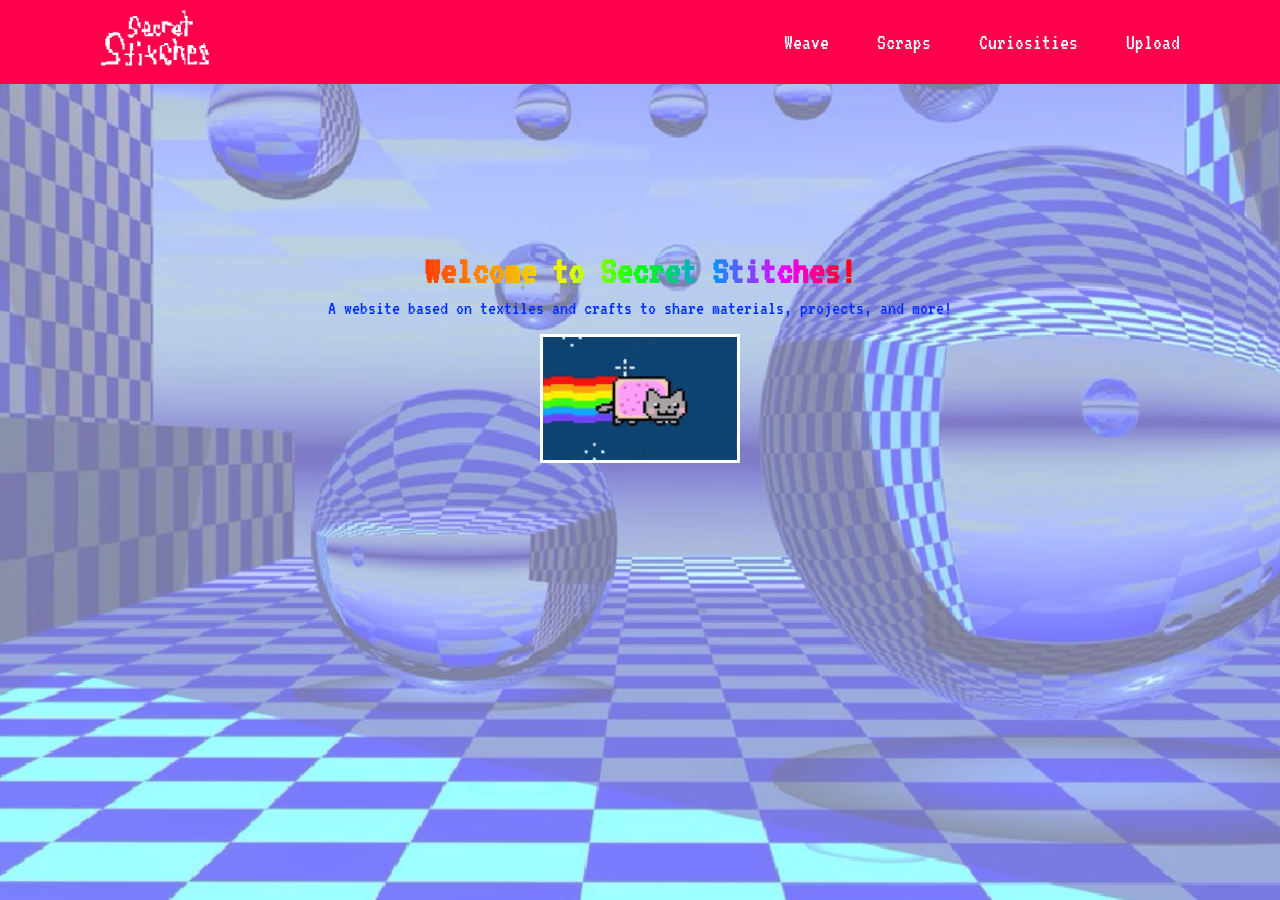
<file: index.html>
<!DOCTYPE html>
<html lang="en">
<head>
    <meta charset="UTF-8">
    <meta name="viewport" content="width=device-width, initial-scale=1.0">
    <title>Document</title>
    <link rel="stylesheet" href="style.css">
</head>
<body class="indexbackground">
    <header>
        <h1 class= "logo">
            <div class="container">
                <a href= "./index.html">
                    <img class="image" src = "biglogo.png"></a>
                <div class="overlay">
                </div>
            </div>
        </h1>
        <nav class= "navigation">
            <a href= "./Weave.html">Weave</a>
            <a href= "./Scraps.html">Scraps</a>
            <a href= "./Curiosities.html">Curiosities</a>
            <a href= "./Upload.html">Upload</a>
        </nav>
    </header>
    <div class = "pagecenter">
        <div class = "heading">
            <h2 class ="rainbow">
                Welcome to Secret Stitches!
            </h2>
        </div>
    </div>
    <div class = "pagecenter">
    <p class ="description">
        A website based on textiles and crafts to share materials, projects, and more! </p>
    </div>
    <img class = "nyancat" src = "nyan.gif">
    </h2>

</body>

</html>
</file>
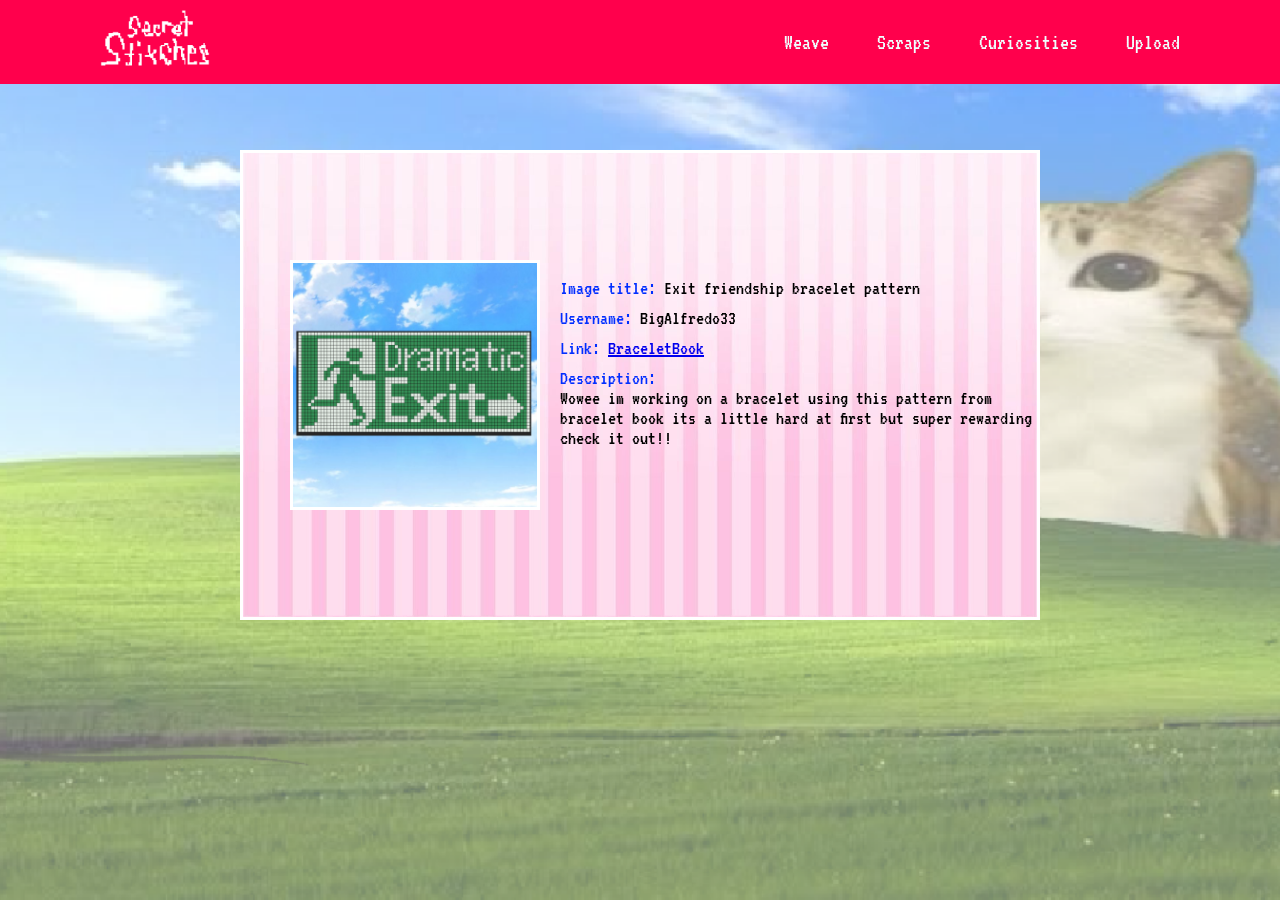
<file: Exit.html>
<!DOCTYPE html>
<html lang="en">
<head>
    <meta charset="UTF-8">
    <meta name="viewport" content="width=device-width, initial-scale=1.0">
    <title>Document</title>
    <link rel="stylesheet" href="style.css">
</head>
<body class="weavebackground">
    <header>
        <h1 class= "logo">
            <div class="container">
                <a href= "./Index.html">
                    <img class="image" src = "biglogo.png"></a>
                    <div class="overlay"></div>
            </div>
        </h1>
        <nav class= "navigation">
            <a href= "./Weave.html">Weave</a>
            <a href= "./Scraps.html">Scraps</a>
            <a href= "./Curiosities.html">Curiosities</a>
            <a href= "./Upload.html">Upload</a>
        </nav>
    </header>
    <div class = "upload-container">
        <img class = uploadbackgroundalt src="uploadbackground2.JPG">
        <div class="info">
            <p><span>Image title:</span> Exit friendship bracelet pattern</p>
            <p><span>Username:</span> BigAlfredo33</p>
            <p><span>Link:</span> 
                <a href = "https://www.braceletbook.com/variations/alpha/458604/">
                BraceletBook
                </a></p>
            <p><span>Description:</span><br>Wowee im working on a bracelet using this pattern from bracelet book its a little hard at first but super rewarding check it out!!</p>
        </div>
    <img class = uploadimage src="weave/curiositiesexit.PNG">
    </div>
</body>
</html>
</file>
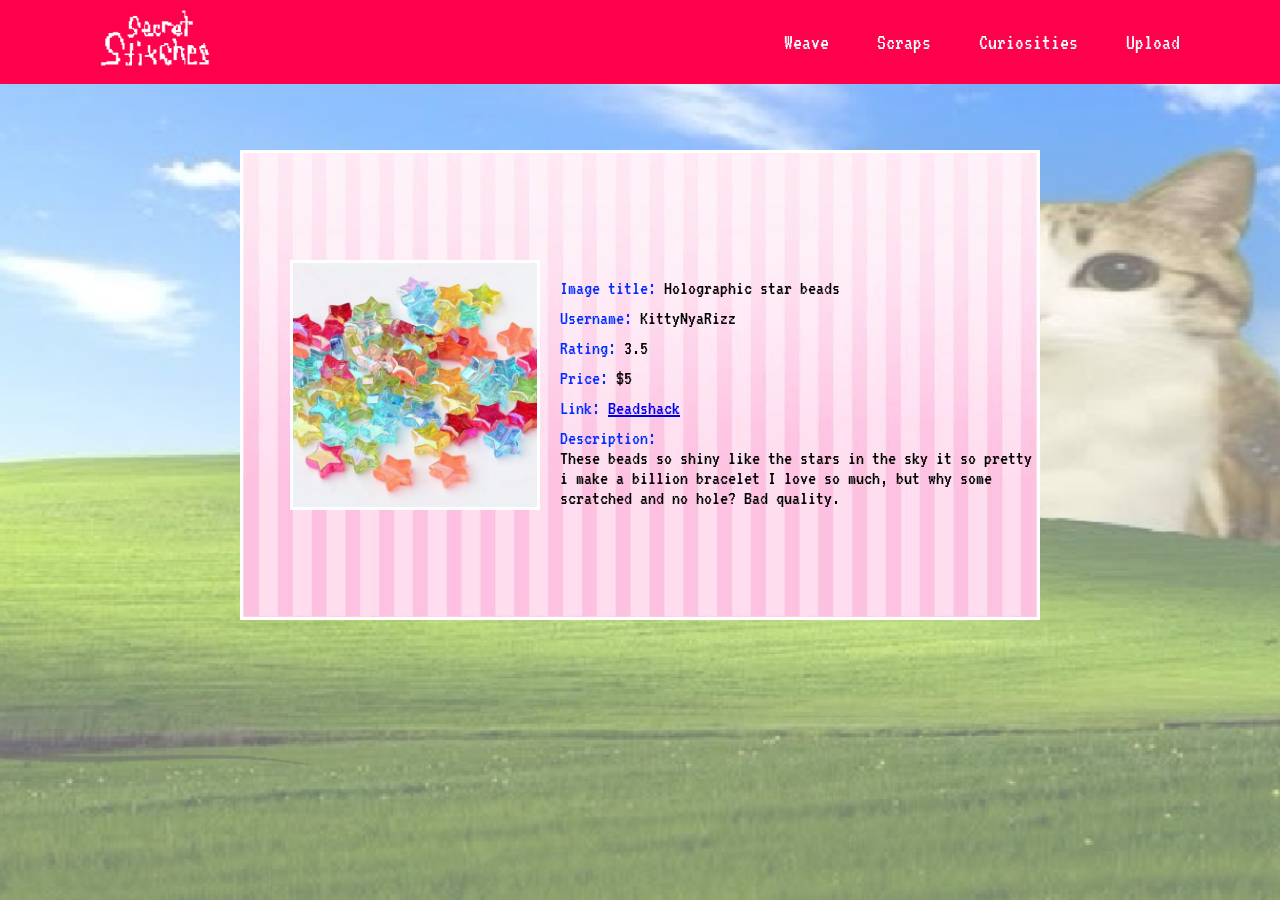
<file: Stars.html>
<!DOCTYPE html>
<html lang="en">
<head>
    <meta charset="UTF-8">
    <meta name="viewport" content="width=device-width, initial-scale=1.0">
    <title>Document</title>
    <link rel="stylesheet" href="style.css">
</head>
<body class="weavebackground">
    <header>
        <h1 class= "logo">
            <div class="container">
                <a href= "./Index.html">
                    <img class="image" src = "biglogo.png"></a>
                    <div class="overlay"></div>
            </div>
        </h1>
        <nav class= "navigation">
            <a href= "./Weave.html">Weave</a>
            <a href= "./Scraps.html">Scraps</a>
            <a href= "./Curiosities.html">Curiosities</a>
            <a href= "./Upload.html">Upload</a>
        </nav>
    </header>
    <div class = "upload-container">
        <img class = uploadbackgroundalt src="uploadbackground2.JPG">
        <div class="info">
            <p><span>Image title:</span> Holographic star beads</p>
            <p><span>Username:</span> KittyNyaRizz</p>
            <p><span>Rating:</span> 3.5</p>
            <p><span>Price:</span> $5</p>
            <p><span>Link:</span> 
                <a href = https://www.beadshack.com.au/collections/fun-acrylic-beads/products/star-beads-50-colourful-ab>
                Beadshack
                </a></p>
            <p><span>Description:</span><br>These beads so shiny like the stars in the sky it so pretty i make a billion bracelet I love so much, but why some scratched and no hole? Bad quality.</p>
        </div>
    <img class = uploadimage src="weave/scrapsstars.PNG">
    </div>
</body>
</html>
</file>
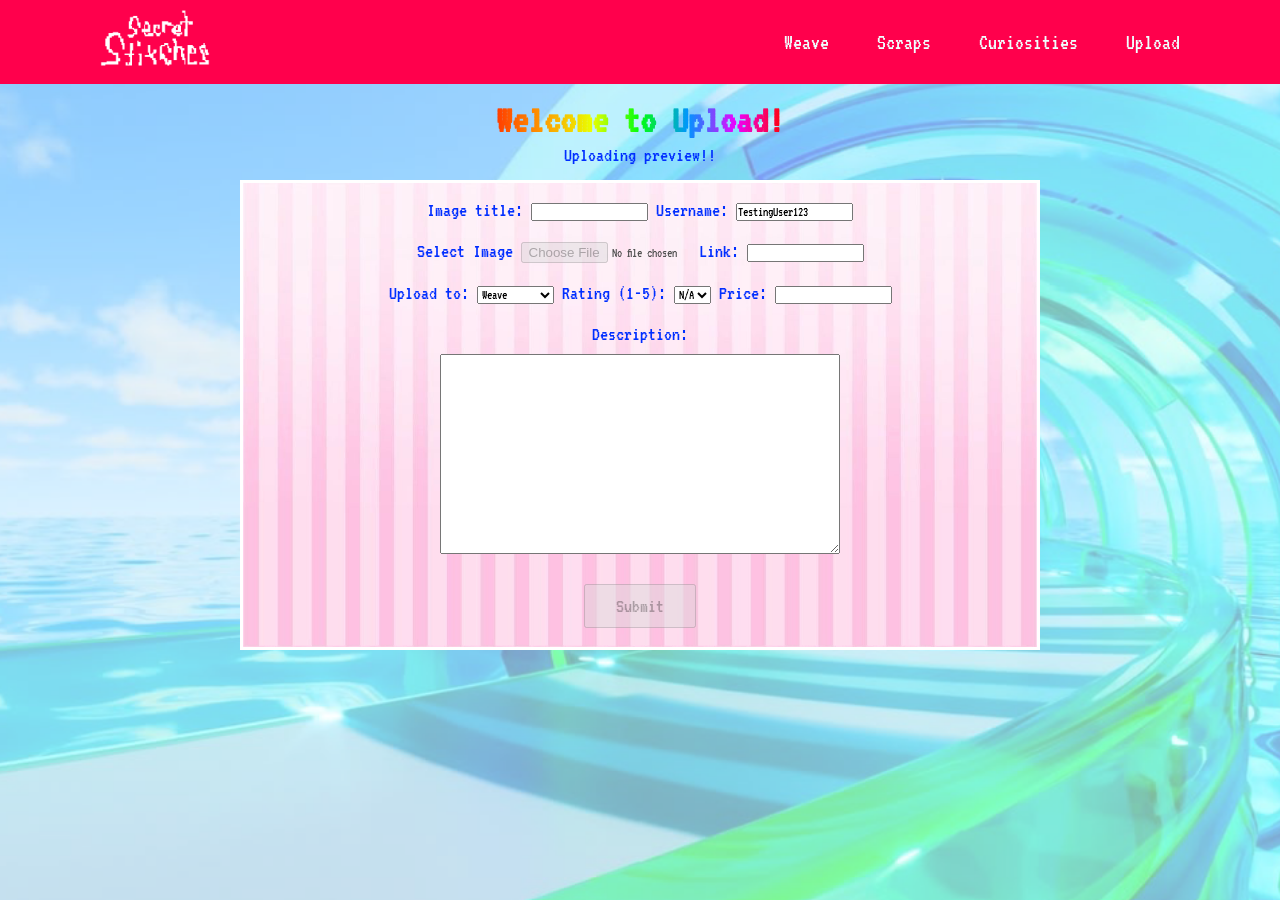
<file: Upload.html>
<!DOCTYPE html>
<html lang="en">
<head>
    <meta charset="UTF-8">
    <meta name="viewport" content="width=device-width, initial-scale=1.0">
    <title>Document</title>
    <link rel="stylesheet" href="style.css">
</head>
<body class="uploadbackground">
    <header>
        <h1 class= "logo">
            <div class="container">
                <a href= "./Index.html">
                    <img class="image" src = "biglogo.png"></a>
                    <div class="overlay"></div>
            </div>
        </h1>
        <nav class= "navigation">
            <a href= "./Weave.html">Weave</a>
            <a href= "./Scraps.html">Scraps</a>
            <a href= "./Curiosities.html">Curiosities</a>
            <a href= "./Upload.html">Upload</a>
        </nav>
    </header>
    <div class = "textcenter">
    <div class = "heading">
        <h2 class ="rainbow">
            Welcome to Upload!
        </h2>
    </div>
    <p class ="description">
        Uploading preview!! </p>

    <form>
        <div class = form>
        <div class = formstyle>
            <label for="image-title">Image title:</label>
            <input type="text" id="image-title" name="image-title">

            <label for="username">Username:</label>
            <input type="text" id="username" name="username" value="TestingUser123" readonly>
            
            <br><br>

            <label for="imageupload">Select Image</label>
            <input type="file" id="image-upload" disabled>

            <label for="link">Link:</label>
            <input type="text" id="link">

            <br><br>

            <label for="upload-to">Upload to:</label>
            <select id="upload-to" name="upload-to">
                <option value="weave">Weave</option>
                <option value="scraps">Scraps</option>
                <option value="curiosities">Curiosities</option>
            </select>
            
            <label for="rating">Rating (1-5):</label>
            <select id="rating" name="rating">
                <option value="">N/A</option>
                <option value="1">1</option>
                <option value="2">2</option>
                <option value="3">3</option>
                <option value="4">4</option>
                <option value="5">5</option>
            </select>

            <label for="Price">Price:</label>
            <input type="text" id="price">

            <br><br>

            <label for="description">Description:</label>
            <textarea id="description" name="description" rows="5"></textarea>

            <br><br>
        <div class = submitbutton>
            <button type="submit" disabled>Submit</button>
        </div>
        
        </div>
    </form>
    <img class = uploadbackground2 src="uploadbackground2.JPG">
</div>

</body>

</html>
</file>
<file: style.css>
@font-face{
    font-family: VT323;
    src: url("VT323-Regular.ttf");
}

* {
    margin: 0;
    padding: 0;
    box-sizing: border-box;
    font-family:"VT323";
}

.uploadbackground{
    min-height:100vh;
    background:url('uploadbackground.png') no-repeat;
    background-size: cover;
    background-position: center;
    overflow-x: hidden;
}

.curiositiesbackground{
    min-height:100vh;
    background:url('curiositiesbackground.png') no-repeat;
    background-size: cover;
    background-position: center;
    overflow-x: hidden;
}
.scrapsbackground{
    min-height:100vh;
    background:url('scrapsbackground.png') no-repeat;
    background-size: cover;
    background-position: center;
    overflow-x: hidden;
}
.weavebackground{
    min-height:100vh;
    background:url('weavebackground.png') no-repeat;
    background-size: cover;
    background-position: center;
    overflow-x: hidden;
}

.indexbackground{
    min-height:100vh;
    background:url('indexbackground.png') no-repeat;
    background-size: cover;
    background-position: center;
    overflow-x: hidden;
}

header {
    position: fixed;
    top: 0;
    left: 0;
    width: 100%;
    padding: 10px 100px;
    background: rgb(255, 0, 76);
    display: flex;
    justify-content: space-between;
    align-items: center;
    z-index: 99;
    font-size: 20px;
}

.container {
    position: relative;
    width: 100%;
}

.gallery {
    position: relative;
    width: 100%;
    min-height: 900px;
}

.gallerycontainer {
    position: absolute;
    display: inline-block;
}

.galleryimage {
    width: 100%;
    height: auto;
    display: block;
    border: 3px solid white;
}

.img1 {
    top: 30%;
    left: 2%;
    width: 200px;
}

.img2 {
    top: 30%;
    left: 18.4%;
    width: 200px;
}

.img3 {
    top: 30%;
    left: 34.8%;
    width: 200px;
}

.img4 {
    top: 30%;
    left: 51.2%;
    width: 200px;
}

.img5 {
    top: 30%;
    left: 67.6%;
    width: 200px;
}

.img6 {
    top: 30%;
    left: 84%;
    width: 200px;
}

.img7 {
    top: 65%;
    left: 2%;
    width: 200px;
}

.img8 {
    top: 65%;
    left: 18.4%;
    width: 200px;
}

.img9 {
    top: 65%;
    left: 34.8%;
    width: 200px;
}

.img10 {
    top: 65%;
    left: 51.2%;
    width: 200px;
}

.img11 {
    top: 65%;
    left: 67.6%;
    width: 200px;
}

.img12 {
    top: 65%;
    left: 84%;
    width: 200px;
}

.galleryoverlay {
    position: absolute;
    top: 0;
    left: 0;
    width: 100%;
    height: 100%;
    transition: .5s ease;
    background-color: rgba(187, 255, 0, 0.3);
    opacity: 0;
    display: flex;
    justify-content: center;
    align-items: center;

}

.galleryoverlay span {
    color: white;
    font-size: 20px;
    opacity: 0;
    transition: .5s ease;
}

.gallerycontainer:hover .galleryoverlay {
    opacity: 1;
}

.gallerycontainer:hover .galleryoverlay span {
    opacity: 1;
}

.image {
    width:110px;
    height:auto;
    border:0px;
}

.overlay {
    position: absolute;
    top: -2.5px;
    left: -10px;
    height: 100%;
    width: calc(100% + 20px);
    opacity: 0;
    transition: .5s ease;
    background-color: rgb(0, 46, 255);
    pointer-events: none;
}

.container:hover .overlay {
    opacity: 30%;
}

.navigation a {
    position: relative;
    font-size: 1.1em;
    color:azure;
    text-decoration: none;
    font-weight: 500;
    margin-left: 40px;
}

.navigation a::after{
    content:'';
    position: absolute;
    left:0;
    bottom: -4px;
    width: 100%;
    height: 3px;
    background:#fff;
    outline:none;
    border-radius: 6px;
    transform: scaleX(0);
    transition:transform .5s;
}

.navigation a:hover::after{
    transform:scaleX(1);
}

.textcenter {
    text-align: center;
}

.pagecenter {
    position: relative;
    top: 150px;
    padding: 1px;
    text-align: center;
}
.heading {
    position: relative;
    top: 100px;
}
.rainbow {
    display: inline-block;
    position: relative;
    z-index: 1;
    padding: 0px;
    background-position: left 2px;
    background: linear-gradient(to left, #ff0400, #ee00ff, #0095ff, #00ff0d, #eaff00, #fd9c00, #ff3c00);
    background-clip: text;
    -webkit-background-clip: text;
    -webkit-text-fill-color: transparent;
    font-size: 40px;
}

.description {
    position: relative;
    z-index: 1;
    top: 105px;
    padding: 0px;
    color: rgb(0, 46, 255);
    font-size: 20px;
    text-align: center;
}

.nyancat {
    position: relative;
    z-index: 1;
    top: 270px;
    border: 3px solid white;
    padding: 0px;
    width: 200px;
    height:auto;
    display: block;
    margin:0 auto;
}

.nextbutton {
    font-weight: bold;
    border: none;
    font-size: 100px;
    background-color: transparent;
    cursor: pointer;
    transition: .3s ease;
    overflow: hidden;
    align-items: center;
    color:rgb(255, 0, 76)
}

.nextbutton:before{
    content: '';
    position: absolute;
    top: 0;
    left: 0;
    z-index: -1;
    width: 100%;
    height: 100%;
    background: radial-gradient(circle, rgb(255, 0, 76));
    opacity: 0;
    transition: opacity .3s ease;
}

.nextbutton:hover {
    background-color: rgb(255, 0, 76);
    color: #fff;
    box-shadow: 0 0 10px rgb(255, 0, 76);
    overflow: hidden;
    
}
.nextbutton:hover:before {
    opacity: 1;
}

.frontbutton {
    position: absolute;
    top: 47.5%;
    right:1%;
}

.backbutton {
    position: absolute;
    top: 47.5%;
    left:1%;
}

.page {
    position: absolute;
    top: 95%;
    right: 2%;
    padding: 0px;
    color: rgb(0, 46, 255);
    font-size: 20px;
}

.form {
    display: flex;
    justify-content: center;
    align-items: center;
}

.formstyle {
    position: relative;
    top: 140px;
    color: rgb(0, 46, 255);
    font-size: 20px;
    text-align: center;
}

.formstyle textarea {
    display: block;
    height: 200px;
    width: 400px;
    margin: 10px auto;
    box-sizing: border-box;
}


.submitbutton {
    text-align: center;
    margin-top: -20px;
}


.submitbutton button{
    font-size: 20px;
    padding: 10px 30px;
}

.uploadbackground2 {
    border: 3px solid white;
    position: absolute;
    align-items: center;
    top: 180px;
    left: 50%;
    transform: translateX(-50%);
    z-index: -1;
    width: 800px;
    height: 470px;
}

.upload-container {
    position: absolute;
    top: 150px;
    left: 50%;
    transform: translateX(-50%);

    width: 800px;
    height: 470px;
}

.uploadbackgroundalt {
    border: 3px solid white;
    position: absolute;
    align-items: center;
    z-index: -1;
    width: 800px;
    height: 470px;
}

.info {
    position: absolute;
    z-index: 2;
    top: 25%;
    left: 40%;
    color: rgb(0, 0, 0);
    font-size: 20px;
    text-align: left;
}

.info p {
    margin: 10px 0;
}

.info span {
    color: rgb(0, 46, 255);
}

.uploadimage {
    position: absolute;
    border: 3px solid white;
    top:110px;
    left:50px;
    width:250px;
    height:auto;
}
</file>
